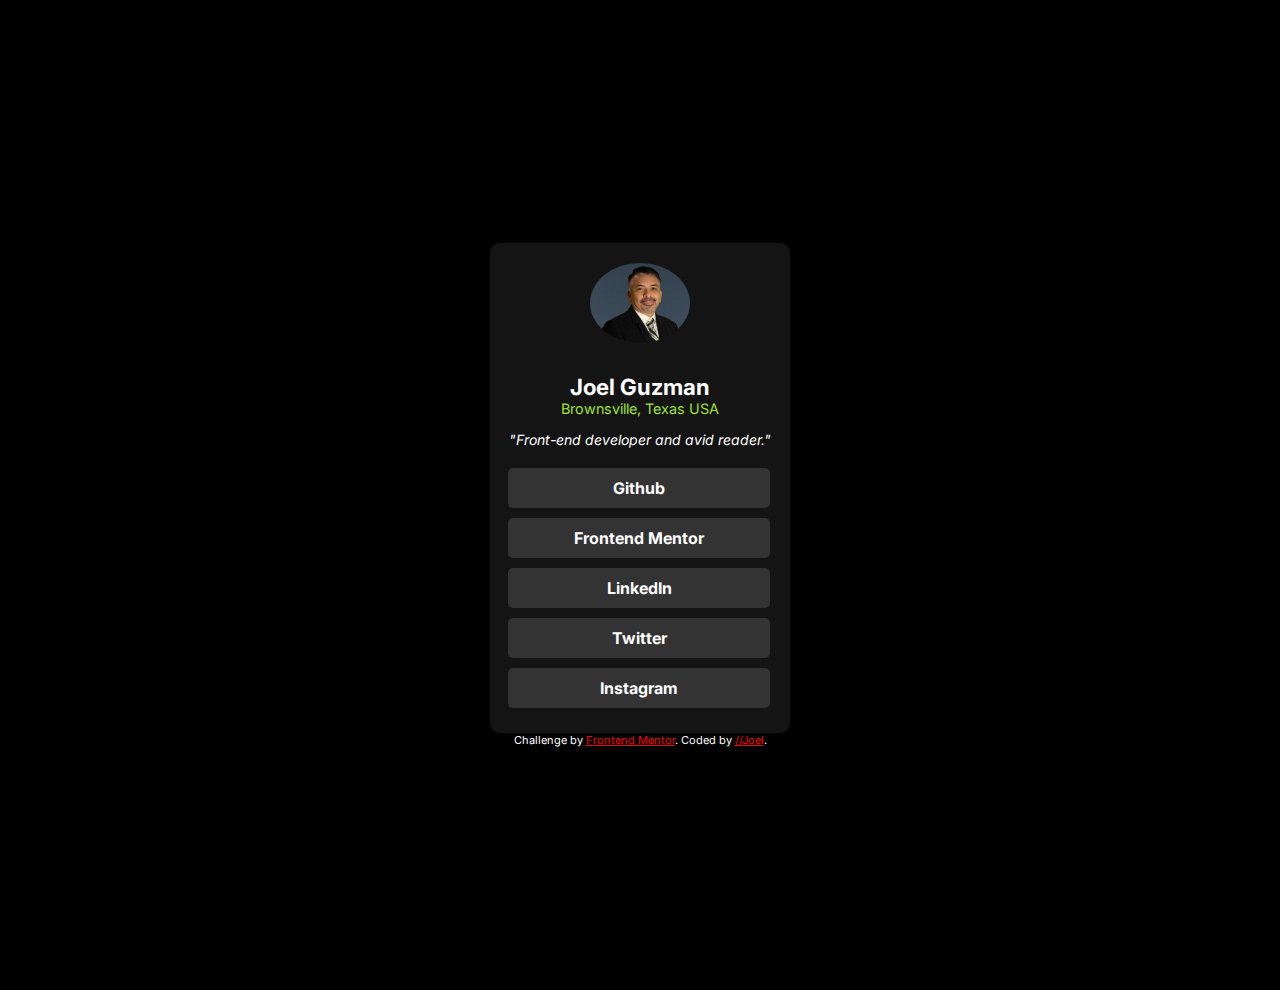
<file: index.html>
<!DOCTYPE html>
<html lang="en">
<head>
  <meta charset="UTF-8">
  <meta name="viewport" content="width=device-width, initial-scale=1.0"> <!-- displays site properly based on user's device -->
  <link href="https://fonts.googleapis.com/css2?family=Inter:ital,opsz,wght@0,14..32,100..900;1,14..32,100..900&display=swap" rel="stylesheet">
  <link rel="icon" type="image/png" sizes="32x32" href="./assets/images/favicon-32x32.png">
  <link rel="stylesheet" href="styles.css">
  <title>Frontend Mentor | Social links profile</title>
</head>
<body>
    <header>
    <div class="card">
        <div class="profile-pic">
            <img src="https://jolman009.github.io/social-links-profile-main/assets/joel-pic-profile.jpeg" alt="my name">
        </div>
    </div>
    </header>
    <main>
        <h1>Joel Guzman</h1>
        <p class="location">Brownsville, Texas USA</p>
        <p class="bio">"Front-end developer and avid reader."</p>
        <div class="links">
            <a class="link-btn" href="https://github.com/jolman009/social-links-profile-main" role="button">Github</a>
            <a class="link-btn" href="https://www.frontendmentor.io/profile/jolman009" role="button">Frontend Mentor</a>     
            <a class="link-btn" href="https://www.linkedin.com/in/jguzman-a1b2c3/" role="button">LinkedIn</a>
            <a class="link-btn" href="https://x.com/guzman_joel" role="button">Twitter</a>
            <a class="link-btn" href="#" role="button">Instagram</a>
        </div>
    </main>
    <footer>
        <div class="attribution">
    Challenge by <a href="https://www.frontendmentor.io?ref=challenge" target="_blank">Frontend Mentor</a>. 
    Coded by <a href="https://www.linkedin.com/in/jguzman-a1b2c3/">//Joel</a>.
        </div>
    </footer> 
</body>
</html>
</file>
<file: styles.css>
.attribution { font-size: 11px; text-align: center}
.attribution a { color: rgb(255, 0, 0)}
 

body {
    font-family: "Inter", sans-serif;
    display: flex;
    justify-content: center;
    align-items: center;
    height: 110vh;
    margin: 0;
    background-color: #000;
    flex-direction: column;
    border-radius: 10px;
}

header {
    display: flex;
    flex-direction: column;
    align-items: center;
}

main {
    background-color: hsl(0, 0%, 8%);
    width:300px;
    border-radius: 0 0 10px 10px;
}

.card {
    background-color:hsl(0, 0%, 8%);
    border-radius: 10px 10px 0 0;
    width: 260px;
    padding: 20px;
    display: flex;
    flex-direction: column;
    align-items: center;
    color: white;
    height: 80px;
}

.profile-pic {
    width: 100px;
    height: 100px;
    border-radius: 50%;
    overflow: hidden;
}
.profile-pic img {
    width: 100%;
    height: 100%;
    object-fit: cover;
}
h1 {
   margin-top: 10px;
    font-size:1.4em;
    margin-bottom: 0%;
    text-align: center;
    color: #fff;

}
.location {
    color: #a0e034;
    font-size: 0.9em;
    margin: 0px;
    text-align: center;
}


.bio {
    text-align: center;
    margin-bottom: 20px;
    font-style: italic;
    color: #fff;
    font-size: 14px;

}
.links {
    width: 280px;
    display: flex;
    flex-direction: column;
    gap: 10px;
    margin-bottom: 25px;
}

.link-btn {
    background-color: hsl(0, 0%, 20%);
    border: none;
    padding: 10px;
    border-radius: 5px;
    color: white;
    font-weight: bold;
    cursor: pointer;
    transition: background-color 0.3s;
    text-align: center;
    text-decoration: none;
    margin-left: 18px;
}

.link-btn:hover {
    background-color: #4a4a4a;
}

footer {
    color: #FFF;
}

@media screen and (max-width: 500px) {
    body {
      margin-left: 50px;
    }
  }
</file>
